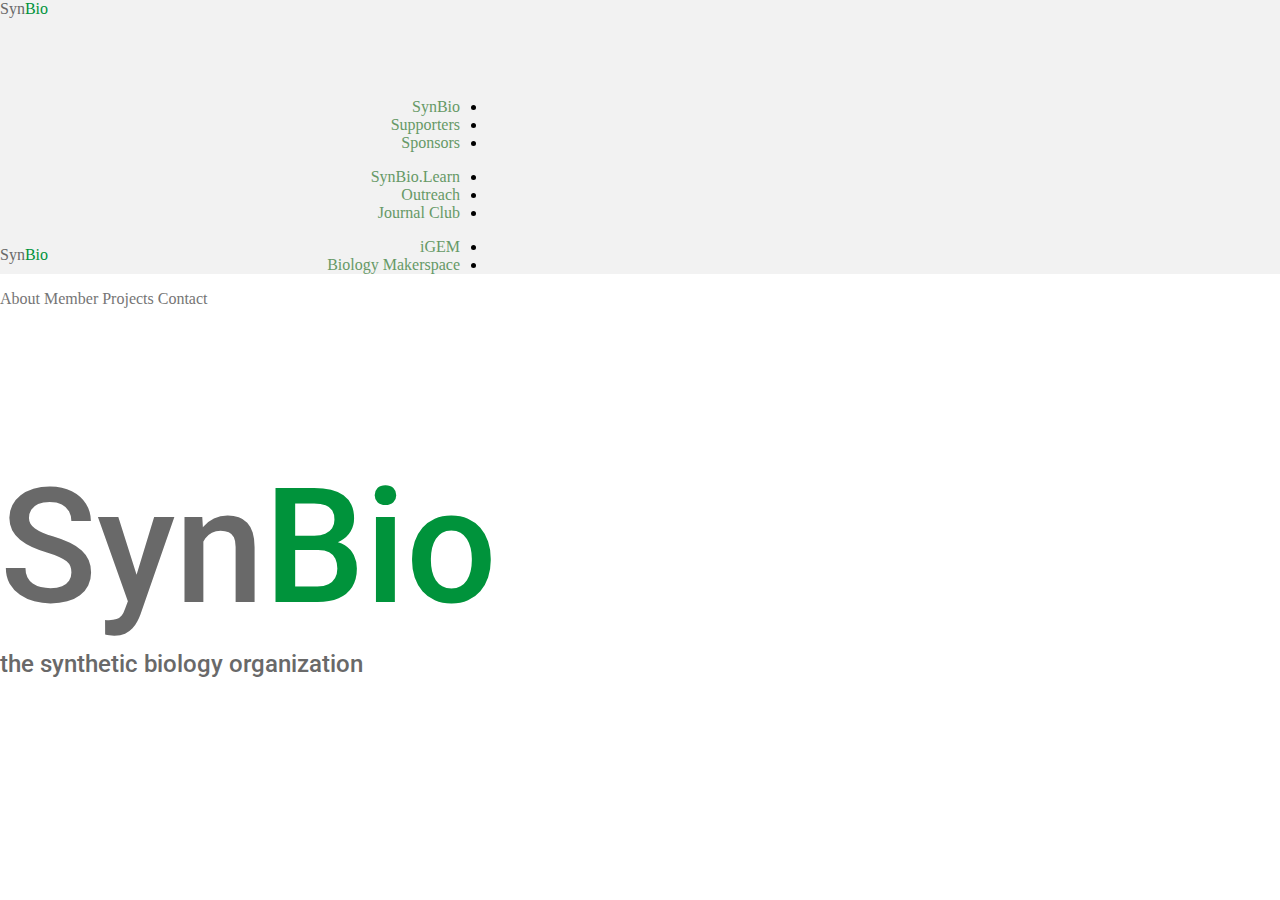
<file: index.html>
<!doctype html>
<!--
  Material Design Lite
  Copyright 2015 Google Inc. All rights reserved.

  Licensed under the Apache License, Version 2.0 (the "License");
  you may not use this file except in compliance with the License.
  You may obtain a copy of the License at

      https://www.apache.org/licenses/LICENSE-2.0

  Unless required by applicable law or agreed to in writing, software
  distributed under the License is distributed on an "AS IS" BASIS,
  WITHOUT WARRANTIES OR CONDITIONS OF ANY KIND, either express or implied.
  See the License for the specific language governing permissions and
  limitations under the License
-->

<html lang="en">
  <head>
    <meta charset="utf-8">
    <meta http-equiv="X-UA-Compatible" content="IE=edge">
    <meta name="description" content="SynBio: Undergraduate Synthetic Biology Organization at UC San Diego">
    <meta name="viewport" content="width=device-width, initial-scale=1.0, minimum-scale=1.0">
    <title>SynBio</title>

    <!-- Page styles -->
    <link rel="stylesheet" href="https://fonts.googleapis.com/css?family=Roboto:regular,bold,italic,thin,light,bolditalic,black,medium&amp;lang=en">
    <link rel="stylesheet" href="https://fonts.googleapis.com/icon?family=Material+Icons">
    <link rel="stylesheet" href="https://code.getmdl.io/1.2.1/material.min.css">
    <link rel="stylesheet" href="css/styles.css">
    <link rel="stylesheet" href="css/font-awesome.min.css">
    <link rel="stylesheet" href="css/animate.css">
    <style>
    #view-source {
      position: fixed;
      display: block;
      right: 0;
      bottom: 0;
      margin-right: 40px;
      margin-bottom: 40px;
      z-index: 900;
    }
    </style>
  </head>
  <body>
    <!-- Div for MDL layout -->
    <div class="mdl-layout mdl-js-layout mdl-layout--fixed-header">

      <!-- Header -->
      <div class="synbio-header mdl-layout__header mdl-layout__header--waterfall">
        <div class="mdl-layout__header-row">
          <span class="android-title mdl-layout-title">
            <a href ="index.html"><font color="#696969">Syn</font><font color="#00933B">Bio</font></a>
	    <!-- <img class="android-logo-image" src="images/synbiologo.png"> -->
          </span>
          <!-- Add spacer, to align navigation to the right in desktop -->
          <div class="synbio-header-spacer mdl-layout-spacer"></div>
          <!-- Navigation -->
          <div class="android-navigation-container">

            <nav class="android-navigation mdl-navigation">
              <a class="mdl-navigation__link mdl-typography--text-uppercase" href="about.html">About</a>
              <a class="mdl-navigation__link mdl-typography--text-uppercase" href="members.html">Members</a>
              <a class="mdl-navigation__link mdl-typography--text-uppercase" href="projects.html">Projects</a>
              <a class="mdl-navigation__link mdl-typography--text-uppercase" href="contact.html">Contact</a>
            </nav>

            <!-- Navigation Subtab (About) -->
            <ul class="mdl-menu mdl-menu--bottom-left mdl-js-menu" for="about">
              <li class="mdl-menu__item"><a href="about.html">SynBio</a></li>
              <li class="mdl-menu__item"><a href="support.html">Supporters</a></li>
              <li class="mdl-menu__item"><a href="sponsors.html">Sponsors</a></li>
            </ul>

            <!-- Navigation Subtab (Education) -->
            <ul class="mdl-menu mdl-menu--bottom-left mdl-js-menu" for="edu">
              <li class="mdl-menu__item"><a href="workshops.html">SynBio.Learn</a></li>
              <li class="mdl-menu__item"><a href="outreach.html">Outreach</a></li>
              <li disabled class="mdl-menu__item"><a href="journal.html">Journal Club</a></li>
            </ul>

            <!-- Navigation Subtab (Project) -->
            <ul class="mdl-menu mdl-menu--bottom-left mdl-js-menu" for="proj">
              <li class="mdl-menu__item"><a href="igem.html">iGEM</a></li>
              <li class="mdl-menu__item"><a href="diybio.html">Biology Makerspace</a></li>
            </ul>
            </div> <!-- Navigation closing tag -->

            <!-- Header title -->
            <span class="android-mobile-title mdl-layout-title">
            <a href="index.html"><b><font color=#696969>SYN</font><font color=#00933B>BIO</font></b></a>
            <!-- <img class="android-logo-image" src="images/synbiologo.png"> -->
            </span>

          </div>
      </div> <!-- Closing tags for header -->

            <!-- Navigation Drawer for Mobile -->
            <div class="android-drawer mdl-layout__drawer">
            <span class="mdl-layout-title">
            <font class="android-logo-image" color="#696969">Syn<font color="#00933B">Bio</font></font>
            <!-- <img class="android-logo-image" src="images/synbiologo.png"> -->
            </span>

            <!-- Navigation for Mobile -->
            <nav class="mdl-navigation">
            <a class="mdl-navigation__link" href="about.html">About</a>
            <a class="mdl-navigation__link" href="members.html">Member</a>
            <a class="mdl-navigation__link" href="projects.html">Projects</a>
            <a class="mdl-navigation__link" href="contact.html">Contact</a>
            </nav>
            </div> <!-- Closing tag for navigation for mobile -->

      <!-- Main content on the page -->
      <div class="android-content mdl-layout__content">
        <a name="top"></a>
        <div class="mdl-typography--text-center">
	         <div class="logo-font home-center wow animated fadeIn">
             <div class="wow animated fadeInDown">Syn<font color=#00933B>Bio</font></div>
           </div>

          <!-- <div class="logo-font home-center animated rotateInDownLeft">SYN</div>
	         <div class="logo-font home-center animated rotateInUpRight"><font color=green>BIO</font></div> -->

          <div class="logo-font home-subcenter wow animated fadeInUp">the synthetic biology organization</div>
      	  <div class="home-subcenter"></div>
      	  <div class="home-subcenter"></div>
      	  <div class="home-subcenter"></div>
        </div>
<!--
        <footer class="android-footer mdl-mega-footer">
          <div class="mdl-mega-footer--top-section">
            <div class="mdl-mega-footer--left-section">
              <a href="http://www.facebook.com"><i class="fa fa-facebook fa-2x"></i></a>
              &nbsp;
              <a href="http://www.twitter.com"><i class="fa fa-twitter fa-2x"></i></a>
              &nbsp;
              <a href="http://www.github.com"><i class="fa fa-github fa-2x"></i></a>
            </div>
            <div class="mdl-mega-footer--right-section">
              <a class="mdl-typography--font-light" href="#top">
                Back to Top
                <i class="material-icons">expand_less</i>
              </a>
            </div>
          </div>

          <div class="mdl-mega-footer--middle-section">
            <p class="mdl-typography--font-light">SynBio © 2016</p>
            <p class="mdl-typography--font-light">diybioucsd@gmail.com</p>
          </div>

          <div class="mdl-mega-footer--bottom-section">
            <a class="android-link mdl-typography--font-light" href="">Privacy Policy</a>
          </div>

        </footer>-->
      </div>
    </div>
    <script src="https://code.getmdl.io/1.2.1/material.min.js"></script>
  </body>
</html>
</file>
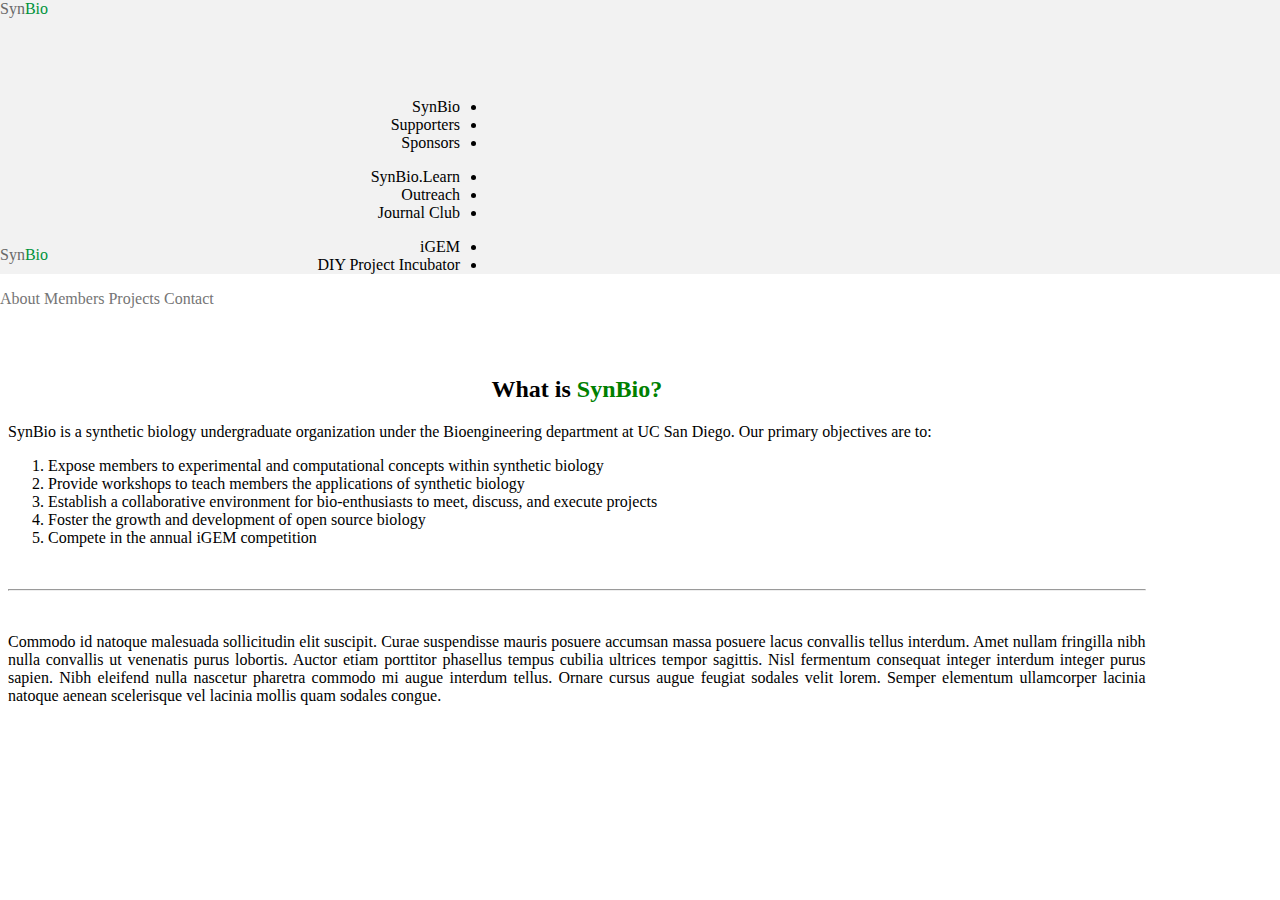
<file: about.html>
<!doctype html>
<!--
  Material Design Lite
  Copyright 2015 Google Inc. All rights reserved.

  Licensed under the Apache License, Version 2.0 (the "License");
  you may not use this file except in compliance with the License.
  You may obtain a copy of the License at

      https://www.apache.org/licenses/LICENSE-2.0

  Unless required by applicable law or agreed to in writing, software
  distributed under the License is distributed on an "AS IS" BASIS,
  WITHOUT WARRANTIES OR CONDITIONS OF ANY KIND, either express or implied.
  See the License for the specific language governing permissions and
  limitations under the License
-->

<html lang="en">
  <head>
    <meta charset="utf-8">
    <meta http-equiv="X-UA-Compatible" content="IE=edge">
    <meta name="description" content="SynBio: Undergraduate Synthetic Biology Organization at UC San Diego">
    <meta name="viewport" content="width=device-width, initial-scale=1.0, minimum-scale=1.0">
    <title>SynBio</title>

    <!-- Page styles -->
    <link rel="stylesheet" href="https://fonts.googleapis.com/css?family=Roboto:regular,bold,italic,thin,light,bolditalic,black,medium&amp;lang=en">
    <link rel="stylesheet" href="https://fonts.googleapis.com/icon?family=Material+Icons">
    <link rel="stylesheet" href="https://code.getmdl.io/1.2.1/material.min.css">
    <link rel="stylesheet" href="css/styles.css">
    <link rel="stylesheet" href="css/font-awesome.min.css">
    <link rel="stylesheet" href="css/animate.css">
    <style>
    #view-source {
      position: fixed;
      display: block;
      right: 0;
      bottom: 0;
      margin-right: 40px;
      margin-bottom: 40px;
      z-index: 900;
    }
    </style>
  </head>
  <body class = "mdl-demo">
    <!-- Div for MDL layout -->
    <div class="mdl-layout mdl-js-layout mdl-layout--fixed-header">

      <!-- Header -->
      <div class="synbio-header mdl-layout__header mdl-layout__header--waterfall">
        <div class="mdl-layout__header-row">
          <span class="android-title mdl-layout-title">
            <a href ="index.html"><font color="#696969">Syn</font><font color="#00933B">Bio</font></a>
	    <!-- <img class="android-logo-image" src="images/synbiologo.png"> -->
          </span>
          <!-- Add spacer, to align navigation to the right in desktop -->
          <div class="synbio-header-spacer mdl-layout-spacer"></div>
          <!-- Navigation -->
          <div class="android-navigation-container">

            <nav class="android-navigation mdl-navigation">
              <a class="mdl-navigation__link mdl-typography--text-uppercase" href="about.html">About</a>
              <a class="mdl-navigation__link mdl-typography--text-uppercase" href="members.html">Members</a>
              <a class="mdl-navigation__link mdl-typography--text-uppercase" href="projects.html">Projects</a>
              <a class="mdl-navigation__link mdl-typography--text-uppercase" href="contact.html">Contact</a>
            </nav>

            <!-- Navigation Subtab (About) -->
            <ul class="mdl-menu mdl-menu--bottom-left mdl-js-menu" for="about">
              <li class="mdl-menu__item">SynBio</li>
              <li disabled class="mdl-menu__item">Supporters</li>
              <li disabled class="mdl-menu__item">Sponsors</li>
            </ul>

            <!-- Navigation Subtab (Education) -->
            <ul class="mdl-menu mdl-menu--bottom-left mdl-js-menu" for="edu">
              <li class="mdl-menu__item">SynBio.Learn</li>
              <li class="mdl-menu__item">Outreach</li>
              <li disabled class="mdl-menu__item">Journal Club</li>
            </ul>

            <!-- Navigation Subtab (Project) -->
            <ul class="mdl-menu mdl-menu--bottom-left mdl-js-menu" for="proj">
              <li class="mdl-menu__item">iGEM</li>
              <li class="mdl-menu__item">DIY Project Incubator</li>
            </ul>
          </div> <!-- Navigation closing tag -->

          <!-- Header title -->
          <span class="android-mobile-title mdl-layout-title">
          <a href="index.html"><b><font color=#696969>SYN</font><font color=#00933B>BIO</font></b></a>
          <!-- <img class="android-logo-image" src="images/synbiologo.png"> -->
          </span>

        </div>
      </div> <!-- Closing tags for header -->

      <!-- Navigation Drawer for Mobile -->
      <div class="android-drawer mdl-layout__drawer">
      <span class="mdl-layout-title">
      <font class="android-logo-image" color="#696969">Syn<font color="#00933B">Bio</font></font>
      <!-- <img class="android-logo-image" src="images/synbiologo.png"> -->
      </span>

      <!-- Navigation for Mobile -->
      <nav class="mdl-navigation">
      <a class="mdl-navigation__link" href="about.html">About</a>
      <a class="mdl-navigation__link" href="members.html">Members</a>
      <a class="mdl-navigation__link" href="projects.html">Projects</a>
      <a class="mdl-navigation__link" href="contact.html">Contact</a>
      </nav>
      </div> <!-- Closing tag for navigation for mobile -->

      <!-- Main content on the page -->
      <main class="mdl-layout__content">

        <!-- TEXT CONTENT TABS -->
        <div class="mdl-layout__tab-panel is-active">
          <!-- first tab -->

            <section class="section--center mdl-grid mdl-grid--no-spacing">
              <div class="mdl-cell mdl-cell--12-col">
                <center><h2>What is <font color=green>SynBio?</font></h2></center>
                <p>
  								SynBio is a synthetic biology undergraduate organization under the Bioengineering department at UC San Diego.
  								Our primary objectives are to:
  								<ol>
  									<li>Expose members to experimental and computational concepts within synthetic biology</li>
  									<li>Provide workshops to teach members the applications of synthetic biology</li>
  									<li>Establish a collaborative environment for bio-enthusiasts to meet, discuss, and execute projects</li>
  									<li>Foster the growth and development of open source biology</li>
  									<li>Compete in the annual iGEM competition</li>
  								</ol>
                </p>
                  <br/><hr/><br/>
                <p>
  								Commodo id natoque malesuada sollicitudin elit suscipit. Curae suspendisse mauris posuere accumsan massa
  								posuere lacus convallis tellus interdum. Amet nullam fringilla nibh nulla convallis ut venenatis purus
  								lobortis. Auctor etiam porttitor phasellus tempus cubilia ultrices tempor sagittis. Nisl fermentum
  								consequat integer interdum integer purus sapien. Nibh eleifend nulla nascetur pharetra commodo mi augue
  								interdum tellus. Ornare cursus augue feugiat sodales velit lorem. Semper elementum ullamcorper lacinia
  								natoque aenean scelerisque vel lacinia mollis quam sodales congue.
  							</p><br/><br/>
            </section>
          </div>

      </br></br>


      </main> <!-- Closing tag for main content on page mdl-layout content -->
    </div> <!-- Closing tag for MDL layout div -->
    <script src="https://code.getmdl.io/1.2.1/material.min.js"></script>
  </body>
</html>
</file>
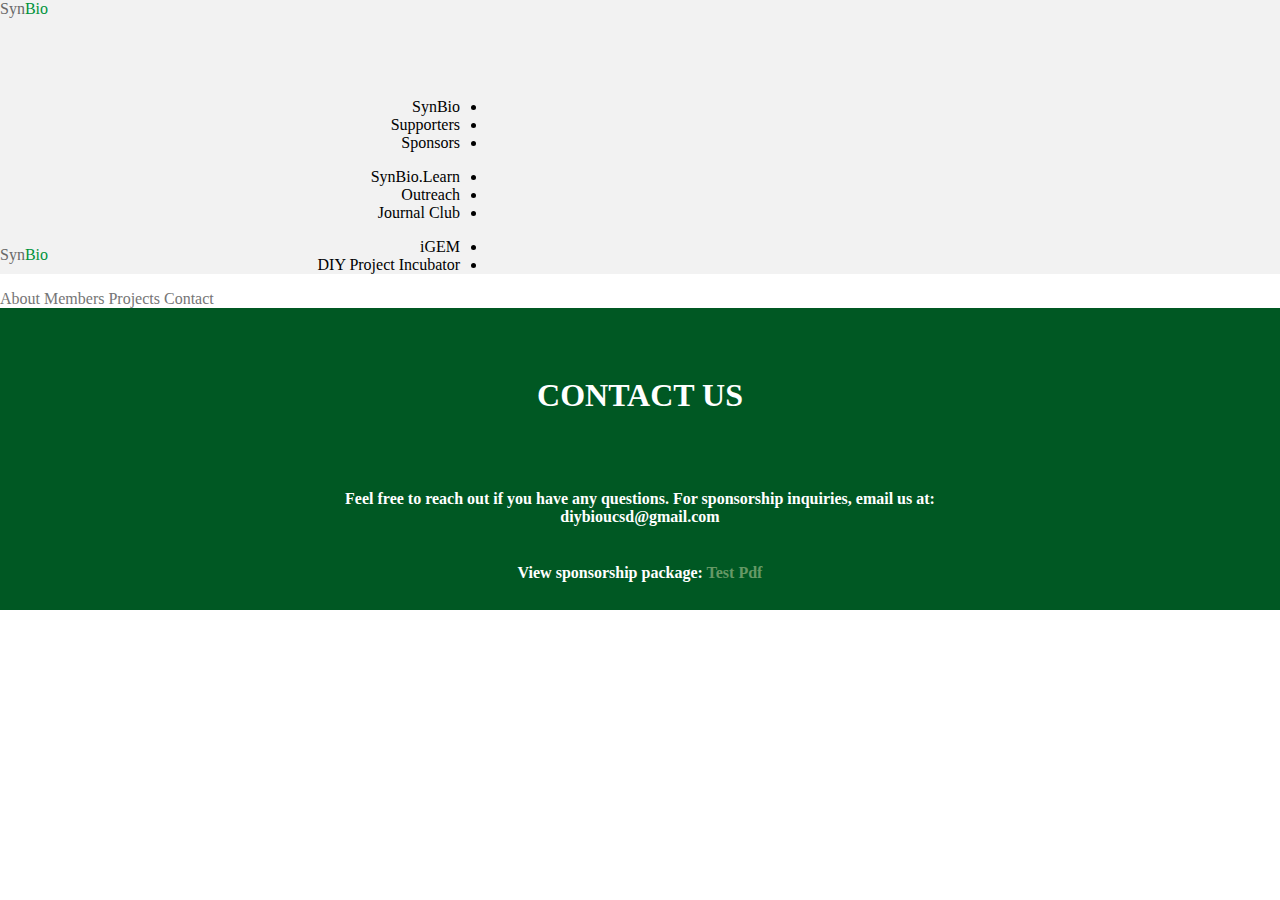
<file: contact.html>
<!doctype html>
<!--
  Material Design Lite
  Copyright 2015 Google Inc. All rights reserved.

  Licensed under the Apache License, Version 2.0 (the "License");
  you may not use this file except in compliance with the License.
  You may obtain a copy of the License at

      https://www.apache.org/licenses/LICENSE-2.0

  Unless required by applicable law or agreed to in writing, software
  distributed under the License is distributed on an "AS IS" BASIS,
  WITHOUT WARRANTIES OR CONDITIONS OF ANY KIND, either express or implied.
  See the License for the specific language governing permissions and
  limitations under the License
-->

<html lang="en">
  <head>
    <meta charset="utf-8">
    <meta http-equiv="X-UA-Compatible" content="IE=edge">
    <meta name="description" content="SynBio: Undergraduate Synthetic Biology Organization at UC San Diego">
    <meta name="viewport" content="width=device-width, initial-scale=1.0, minimum-scale=1.0">
    <title>SynBio</title>

    <!-- Page styles -->
    <link rel="stylesheet" href="https://fonts.googleapis.com/css?family=Roboto:regular,bold,italic,thin,light,bolditalic,black,medium&amp;lang=en">
    <link rel="stylesheet" href="https://fonts.googleapis.com/icon?family=Material+Icons">
    <link rel="stylesheet" href="https://code.getmdl.io/1.2.1/material.min.css">
    <link rel="stylesheet" href="css/styles.css">
    <link rel="stylesheet" href="css/font-awesome.min.css">
    <link rel="stylesheet" href="css/animate.css">
    <style>
    #view-source {
      position: fixed;
      display: block;
      right: 0;
      bottom: 0;
      margin-right: 40px;
      margin-bottom: 40px;
      z-index: 900;
    }
    </style>
  </head>
  <body class = "mdl-demo">
    <!-- Div for MDL layout -->
    <div class="mdl-layout mdl-js-layout mdl-layout--fixed-header">

      <!-- Header -->
      <div class="synbio-header mdl-layout__header mdl-layout__header--waterfall">
        <div class="mdl-layout__header-row">
          <span class="android-title mdl-layout-title">
            <a href ="index.html"><font color="#696969">Syn</font><font color="#00933B">Bio</font></a>
	    <!-- <img class="android-logo-image" src="images/synbiologo.png"> -->
          </span>
          <!-- Add spacer, to align navigation to the right in desktop -->
          <div class="synbio-header-spacer mdl-layout-spacer"></div>
          <!-- Navigation -->
          <div class="android-navigation-container">

            <nav class="android-navigation mdl-navigation">
              <a class="mdl-navigation__link mdl-typography--text-uppercase" href="about.html">About</a>
              <a class="mdl-navigation__link mdl-typography--text-uppercase" href="members.html">Members</a>
              <a class="mdl-navigation__link mdl-typography--text-uppercase" href="projects.html">Projects</a>
              <a class="mdl-navigation__link mdl-typography--text-uppercase" href="contact.html">Contact</a>
            </nav>

            <!-- Navigation Subtab (About) -->
            <ul class="mdl-menu mdl-menu--bottom-left mdl-js-menu" for="about">
              <li class="mdl-menu__item">SynBio</li>
              <li disabled class="mdl-menu__item">Supporters</li>
              <li disabled class="mdl-menu__item">Sponsors</li>
            </ul>

            <!-- Navigation Subtab (Education) -->
            <ul class="mdl-menu mdl-menu--bottom-left mdl-js-menu" for="edu">
              <li class="mdl-menu__item">SynBio.Learn</li>
              <li class="mdl-menu__item">Outreach</li>
              <li disabled class="mdl-menu__item">Journal Club</li>
            </ul>

            <!-- Navigation Subtab (Project) -->
            <ul class="mdl-menu mdl-menu--bottom-left mdl-js-menu" for="proj">
              <li class="mdl-menu__item">iGEM</li>
              <li class="mdl-menu__item">DIY Project Incubator</li>
            </ul>
          </div> <!-- Navigation closing tag -->

          <!-- Header title -->
          <span class="android-mobile-title mdl-layout-title">
          <a href="index.html"><b><font color=#696969>SYN</font><font color=#00933B>BIO</font></b></a>
          <!-- <img class="android-logo-image" src="images/synbiologo.png"> -->
          </span>

        </div>
      </div> <!-- Closing tags for header -->

      <!-- Navigation Drawer for Mobile -->
      <div class="android-drawer mdl-layout__drawer">
      <span class="mdl-layout-title">
      <font class="android-logo-image" color="#696969">Syn<font color="#00933B">Bio</font></font>
      <!-- <img class="android-logo-image" src="images/synbiologo.png"> -->
      </span>

      <!-- Navigation for Mobile -->
      <nav class="mdl-navigation">
      <a class="mdl-navigation__link" href="about.html">About</a>
      <a class="mdl-navigation__link" href="members.html">Members</a>
      <a class="mdl-navigation__link" href="projects.html">Projects</a>
      <a class="mdl-navigation__link" href="contact.html">Contact</a>
      </nav>
      </div> <!-- Closing tag for navigation for mobile -->

      <!-- Main content on the page -->
      <main class="mdl-layout__content contact">

        <!-- TEXT CONTENT TABS -->
        <div class="mdl-layout__tab-panel is-active">
          <!-- first tab -->
              <center><div class="mdl-card__supporting-text contact">
                <h1>CONTACT US</h1><br/><br/><br/>
                <h4>Feel free to reach out if you have any questions. For sponsorship inquiries, email us at:
                <br/>
                <b><a href="mailto:diybioucsd@gmail.com" class="contact">diybioucsd@gmail.com</b></a></h4>
                <br/>
                <h4>View sponsorship package: <a href="assets/testpdf.pdf">Test Pdf</a></h4>
              </div></center>
          <p/>

      </main> <!-- Closing tag for main content on page mdl-layout content -->
    </div> <!-- Closing tag for MDL layout div -->
    <script src="https://code.getmdl.io/1.2.1/material.min.js"></script>
  </body>
</html>
</file>
<file: css/styles.css>
/**
 * Copyright 2015 Google Inc. All Rights Reserved.
 *
 * Licensed under the Apache License, Version 2.0 (the "License");
 * you may not use this file except in compliance with the License.
 * You may obtain a copy of the License at
 *
 *      http://www.apache.org/licenses/LICENSE-2.0
 *
 * Unless required by applicable law or agreed to in writing, software
 * distributed under the License is distributed on an "AS IS" BASIS,
 * WITHOUT WARRANTIES OR CONDITIONS OF ANY KIND, either express or implied.
 * See the License for the specific language governing permissions and
 * limitations under the License.
 */

@import url("font-awesome.min.css");

body {
  margin: 0;
  text-align: justify;
  text-justify: inter-word;
}

p, ol, ul {
  font-size: 16px;
  text-align: justify;
  text-justify: inter-word;
}

/* Disable ugly boxes around images in IE10 */
a img{
  border: 0px;
}

a {
  color: #696;
  text-decoration: none;
}

::-moz-selection {
  background-color: #006400;
  color: #fff;
}

::selection {
  background-color: #006400;
  color: #fff;
}

.android-search-box .mdl-textfield__input {
  color: rgba(0, 0, 0, 0.87);
}

.synbio-header .mdl-menu__container {
  z-index: 50;
  margin: 0 !important;
}

.contact {
  background-color:#005823;
  color: #fff;
}

.projects {
  background-color:#333;
}

.mdl-card-tile {
  margin: 40px;
  -webkit-flex-grow: 1;
      -ms-flex-positive: 1;
          flex-grow: 1;
  padding: 0;
  color: #fff;
  width: calc(100% - 80px);

}

.demo-card-square.mdl-card {
/*  width: 300px;
  height: 300px;
  */
  height: 350px;
}

.demo-card-square > . mdl-card__title {
  color: #fff;
  height: 176px;
  background:
    url('../assets/images/2017igemlogo.jpg') bottom right 15% no-repeat #46B6AC;
}

.demo-card-wide.mdl-card {
  width: 300px;
}

.demo-card-wide > .mdl-card__title {
  color: #fff;
  height: 300px;
  background:
    url('../assets/images/2017igemlogo.jpg') center / cover;
}

.demo-card-wide > .mdl-card_menu {
  color: #fff;
}

/**************************************************/

.tile {
    border-radius: 5px;
    cursor: pointer;
    transition: 0.3s;
}

.tile:hover {opacity: 0.7;}


button {
	border: none;
	padding: 0.6em 1.2em;
	background: #fff;
	color: #000;
	font-size: 1em;
	letter-spacing: 1px;
	text-transform: uppercase;
	cursor: pointer;
	display: inline-block;
	margin: 3px 2px;
	border-radius: 2px;
}

button:hover {
	background: #ecf3ef;
}

/**************************************************/

.mdl-textfield--expandable {
  width: auto;
}

.android-fab {
  position: absolute;
  right: 20%;
  bottom: -26px;
  z-index: 3;
  background: #64ffda !important;
  color: black !important;
}

.android-mobile-title {
  display: none !important;
}


.android-logo-image {
  height: 28px;
  width: 140px;
}


.synbio-header {
  overflow: visible;
  background-color: #f2f2f2;
}

  .synbio-header .material-icons {
    color: #696 !important;
  }

  .synbio-header .mdl-layout__drawer-button {
    background: transparent;
    color: #767777;
  }

  .synbio-header .mdl-navigation__link {
    color: #006400;
    font-weight: 700;
    font-size: 16px;
  }

  .android-navigation-container {
    /* Simple hack to make the overflow happen to the left instead... */
    direction: rtl;
    -webkit-order: 1;
        -ms-flex-order: 1;
            order: 1;
    width: 500px;
    transition: opacity 0.2s cubic-bezier(0.4, 0, 0.2, 1),
        width 0.2s cubic-bezier(0.4, 0, 0.2, 1);
  }

  .android-navigation {
    /* ... and now make sure the content is actually LTR */
    direction: ltr;
    -webkit-justify-content: flex-end;
        -ms-flex-pack: end;
            justify-content: flex-end;
    width: 800px;
  }

  .android-search-box.is-focused + .android-navigation-container {
    opacity: 0;
    width: 100px;
  }


  .android-navigation .mdl-navigation__link {
    display: inline-block;
    height: 60px;
    line-height: 68px;
    background-color: transparent !important;
    border-bottom: 4px solid transparent;
  }

    .android-navigation .mdl-navigation__link:hover {
      border-bottom: 4px solid #006400;
    }

  .android-search-box {
    -webkit-order: 2;
        -ms-flex-order: 2;
            order: 2;
    margin-left: 16px;
    margin-right: 16px;
  }

  .android-more-button {
    -webkit-order: 3;
        -ms-flex-order: 3;
            order: 3;
  }


.android-drawer {
  border-right: none;
}

  .android-drawer-separator {
    height: 1px;
    background-color: #dcdcdc;
    margin: 8px 0;
  }

  .android-drawer .mdl-navigation__link.mdl-navigation__link {
    font-size: 16px;
    color: #757575;
  }

  .android-drawer span.mdl-navigation__link.mdl-navigation__link {
    color: #006400;
    font-weight: bold;
  }

  .android-drawer .mdl-layout-title {
    position: relative;
    background: #f0f0f0;
    height: 160px;
  }

    .android-drawer .android-logo-image {
      position: absolute;
      bottom: 16px;
    }

.mdl-demo main > .mdl-layout__tab-panel {
  padding: 8px;
  padding-top: 48px;
}

.mdl-demo section.section--center {
  width: 100%;
  /**max-width: 860px;**/
}

.mdl-demo section.section--center .section__text:not(:last-child) {
  border-bottom: 1px solid rgba(0,0,0,.13);
}

.mdl-demo .mdl-card {

  display: -webkit-flex;
  display: -ms-flexbox;
  display: flex;
  -webkit-flex-direction: column;
      -ms-flex-direction: column;
          flex-direction: column;
}

.mdl-demo .mdl-card > * {

}
.mdl-demo .mdl-card .mdl-card__supporting-text {
  margin: 40px;
  -webkit-flex-grow: 1;
      -ms-flex-positive: 1;
          flex-grow: 1;
  padding: 0;
  color: inherit;
  width: calc(100% - 80px);
}
.mdl-demo.mdl-demo .mdl-card__supporting-text h4 {
  margin-top: 0;
  margin-bottom: 20px;
}
.mdl-demo .mdl-card__actions {
  margin: 0;
  padding: 4px 40px;
  color: inherit;
}
.mdl-demo .mdl-card__actions a {
  color: #00933b;
  margin: 0;
}
.mdl-demo .mdl-card__actions a:hover,
.mdl-demo .mdl-card__actions a:active {
  color: inherit;
  background-color: transparent;
}
.mdl-demo .mdl-card__supporting-text + .mdl-card__actions {
  border-top: 1px solid rgba(0, 0, 0, 0.12);
}
.mdl-demo .mdl-layout__content section:not(:last-of-type) {
  position: relative;
  margin-bottom: 48px;
}
.mdl-demo section.section--center {
  max-width: 90%;
}
.mdl-demo #features section.section--center {
  max-width: 620px;
}
.mdl-demo section > header{
  display: -webkit-flex;
  display: -ms-flexbox;
  display: flex;
  -webkit-align-items: center;
      -ms-flex-align: center;
          align-items: center;
  -webkit-justify-content: center;
      -ms-flex-pack: center;
          justify-content: center;
}
.mdl-demo section > .section__play-btn {
  min-height: 200px;
}
.mdl-demo section > header > .material-icons {
  font-size: 3rem;
}
.mdl-demo section > button {
  position: absolute;
  z-index: 99;
  top: 8px;
  right: 8px;
}
.mdl-demo section .section__circle {
  display: -webkit-flex;
  display: -ms-flexbox;
  display: flex;
  -webkit-align-items: center;
      -ms-flex-align: center;
          align-items: center;
  -webkit-justify-content: flex-start;
      -ms-flex-pack: start;
          justify-content: flex-start;
  -webkit-flex-grow: 0;
      -ms-flex-positive: 0;
          flex-grow: 0;
  -webkit-flex-shrink: 1;
      -ms-flex-negative: 1;
          flex-shrink: 1;
}
.mdl-demo section .section__text {
  -webkit-flex-grow: 1;
      -ms-flex-positive: 1;
          flex-grow: 1;
  -webkit-flex-shrink: 0;
      -ms-flex-negative: 0;
          flex-shrink: 0;
  padding-top: 8px;
}
.mdl-demo section .section__text h5 {
  font-size: inherit;
  margin: 0;
  margin-bottom: 0.5em;
}
.mdl-demo section .section__text a {
  text-decoration: none;
}
.mdl-demo section .section__circle-container > .section__circle-container__circle {
  width: 64px;
  height: 64px;
  border-radius: 32px;
  margin: 8px 0;
}

.mdl-demo section.section--footer .section__circle--big {
  width: 100px;
  height: 100px;
  border-radius: 50px;
  margin: 8px 32px;
}
.mdl-demo .is-small-screen section.section--footer .section__circle--big {
  width: 50px;
  height: 50px;
  border-radius: 25px;
  margin: 8px 16px;
}
.mdl-demo section.section--footer {
  padding: 64px 0;
  margin: 0 -8px -8px -8px;
}
.mdl-demo section.section--center .section__text:not(:last-child) {
  border-bottom: 1px solid rgba(0,0,0,.13);
}
.mdl-demo .mdl-card .mdl-card__supporting-text > h3:first-child {
  margin-bottom: 24px;
}

div .iframe-box {
  width: 100%;
  height: 100%;
  text-align: center;
}

.android-be-together-section {
  position: relative;
  height: 800px;
  width: auto;
  background-color: #f3f3f3;
  background: url('images/slide01.jpg') center 30% no-repeat;
  background-size: cover;
}

.logo-font {
  font-family: 'Roboto', 'Helvetica', 'Arial', sans-serif;
  line-height: 1;
  color: #696969;
  font-weight: 500;
}

.responsive-div table {
  width: 70%;
}

.home-center {
  font-size: 1000%;
  padding-top: 160px;
}

.home-left {
  font-size: 666%;
  padding-top: 15%;
  padding-right: 10%;
  float: center;
  overflow: hidden;
/**  background-size: cover;
max-width: 100%;**/
}

.home-right {
  font-size: 666%;
  padding-top: 15%;
  padding-right: 33%;
  float: center;
}

.home-subcenter {
  font-size: 150%;
  padding-top: 24px;
}

.android-create-character {
  font-size: 21px;
  padding-top: 400px;
}

  .android-create-character a {
    text-decoration: none;
    color: #767777;
    font-weight: 300;
  }

.android-screen-section {
  position: relative;
  padding-top: 60px;
  padding-bottom: 80px;
}

.android-screens {
  text-align: right;
  width: 100%;
  white-space: nowrap;
  overflow-x: auto;
}

.android-screen {
  text-align: center;
}

.android-screen .android-link {
  margin-top: 16px;
  display: block;
  z-index: 2;
}

.android-image-link {
  text-decoration: none;
}

.android-wear {
  display: inline-block;
  width: 160px;
  margin-right: 32px;
}

  .android-wear .android-screen-image {
    width: 40%;
    z-index: 1;
  }


.android-phone {
  display: inline-block;
  width: 64px;
  margin-right: 48px;
}

  .android-phone .android-screen-image {
    width: 100%;
    z-index: 1;
  }


.android-tablet {
  display: inline-block;
  width: 110px;
  margin-right: 64px;
}

  .android-tablet .android-screen-image {
    width: 100%;
    z-index: 1;
  }

  .android-tablet .android-link {
    display: block;
    z-index: 2;
  }


.android-tv {
  display: inline-block;
  width: 300px;
  margin-right: 80px;
}

  .android-tv .android-screen-image {
    width: 100%;
    z-index: 1;
  }


.android-auto {
  display: inline-block;
  width: 300px;
  overflow: hidden;
}

  .android-auto .android-screen-image {
    display: block;
    height: 300px;
    z-index: 1;
  }


.android-wear-section {
  position: relative;
  background: url('images/wear.png') center top no-repeat;
  background-size: cover;
  height: 800px;
}

.android-wear-band {
  position: absolute;
  bottom: 0;
  width: 100%;
  text-align: center;
  background-color: #37474f; /** cyan **/
}

.android-wear-band-text {
  max-width: 800px;
  margin-left: 25%;
  padding: 24px;
  text-align: left;
  color: white;
}

  .android-wear-band-text p {
    padding-top: 8px;
  }

.android-link {
  text-decoration: none;
  color: #696 !important;
}

  .android-link:hover {
    color: #006400 !important;
  }

  .android-link .material-icons {
    position: relative;
    top: -1px;
    vertical-align: middle;
  }

.android-alt-link {
  text-decoration: none;
  color: #64ffda !important;
  font-size: 16px;
}

  .android-alt-link:hover {
    color: #00bfa5 !important;
  }

  .android-alt-link .material-icons {
    position: relative;
    top: 6px;
  }

.android-customized-section {
  text-align: center;
}

.android-customized-section-text {
  max-width: 500px;
  margin-left: auto;
  margin-right: auto;
  padding: 80px 16px 0 16px;
}

  .android-customized-section-text p {
    padding-top: 16px;
  }

.android-customized-section-image {
  background: url('images/devices.jpg') center top no-repeat;
  background-size: cover;
  height: 400px;
}

.android-more-section {
  padding: 80px 0;
  max-width: 1044px;
  margin-left: auto;
  margin-right: auto;
}

  .android-more-section .android-section-title {
    margin-left: 12px;
    padding-bottom: 24px;
  }

.android-card-container {
}

  .android-card-container .mdl-card__media {
    overflow: hidden;
    background: transparent;
  }

    .android-card-container .mdl-card__media img {
      width: 100%;
    }

  .android-card-container .mdl-card__title {
    background: transparent;
    height: auto;
  }

  .android-card-container .mdl-card__title-text {
    color: black;
    height: auto;
  }

  .android-card-container .mdl-card__supporting-text {
    height: auto;
    color: black;
    padding-bottom: 56px;
  }

  .android-card-container .mdl-card__actions {
    position: absolute;
    bottom: 0;
  }

  .android-card-container .mdl-card__actions a {
    border-top: none;
    font-size: 16px;
  }

.android-footer {
  background-color: #fff;
  position: relative;
}

  .android-footer a:hover {
    color: #696;
  }

  .android-footer .mdl-mega-footer--top-section::after {
    border-bottom: none;
  }

  .android-footer .mdl-mega-footer--middle-section::after {
    border-bottom: none;
  }

  .android-footer .mdl-mega-footer--bottom-section {
    position: relative;
  }

  .android-footer .mdl-mega-footer--bottom-section a {
    margin-right: 2em;
  }

  .android-footer .mdl-mega-footer--right-section a .material-icons {
    position: relative;
    top: 6px;
  }

  .synbio-footer {
    position: relative;
    margin-left: -2%;
    margin-right: 10%;
    margin-bottom: -2%;
    width: 95%;
    background-color: #333;
  }


.android-link-menu:hover {
  cursor: pointer;
}


/**** Mobile layout ****/
@media (max-width: 900px) {
  .android-navigation-container {
    display: none;
  }

  .android-title {
    display: none !important;
  }

  .android-mobile-title {
    display: block !important;
    position: absolute;
    left: calc(50% - 70px);
    top: 12px;
    transition: opacity 0.2s cubic-bezier(0.4, 0, 0.2, 1);
  }

  /* WebViews in iOS 9 break the "~" operator, and WebViews in OS X 10.10 break
     consecutive "+" operators in some cases. Therefore, we need to use both
     here to cover all the bases. */
  .android.android-search-box.is-focused ~ .android-mobile-title,
  .android-search-box.is-focused + .android-navigation-container + .android-mobile-title {
    opacity: 0;
  }

  .android-more-button {
    display: none;
  }

  .android-search-box.is-focused {
    width: calc(100% - 48px);
  }

  .android-search-box .mdl-textfield__expandable-holder {
    width: 100%;
  }

  .android-be-together-section {
    height: 350px;
  }

  .home-center {
    font-size: 70px;
    margin: 0 16px;
    padding-top: 24px;
  }

  .home-subcenter {
    font-size: 16px;
    margin: 0 16px;
    padding-top: 8px;
  }

  .android-create-character {
    padding-top: 200px;
    font-size: 16px;
  }

  .android-create-character img {
    height: 12px;
  }

  .android-fab {
    display: none;
  }

  .android-wear-band-text {
    margin-left: 0;
    padding: 16px;
  }

  .android-footer .mdl-mega-footer--bottom-section {
    display: none;
  }
}
</file>
